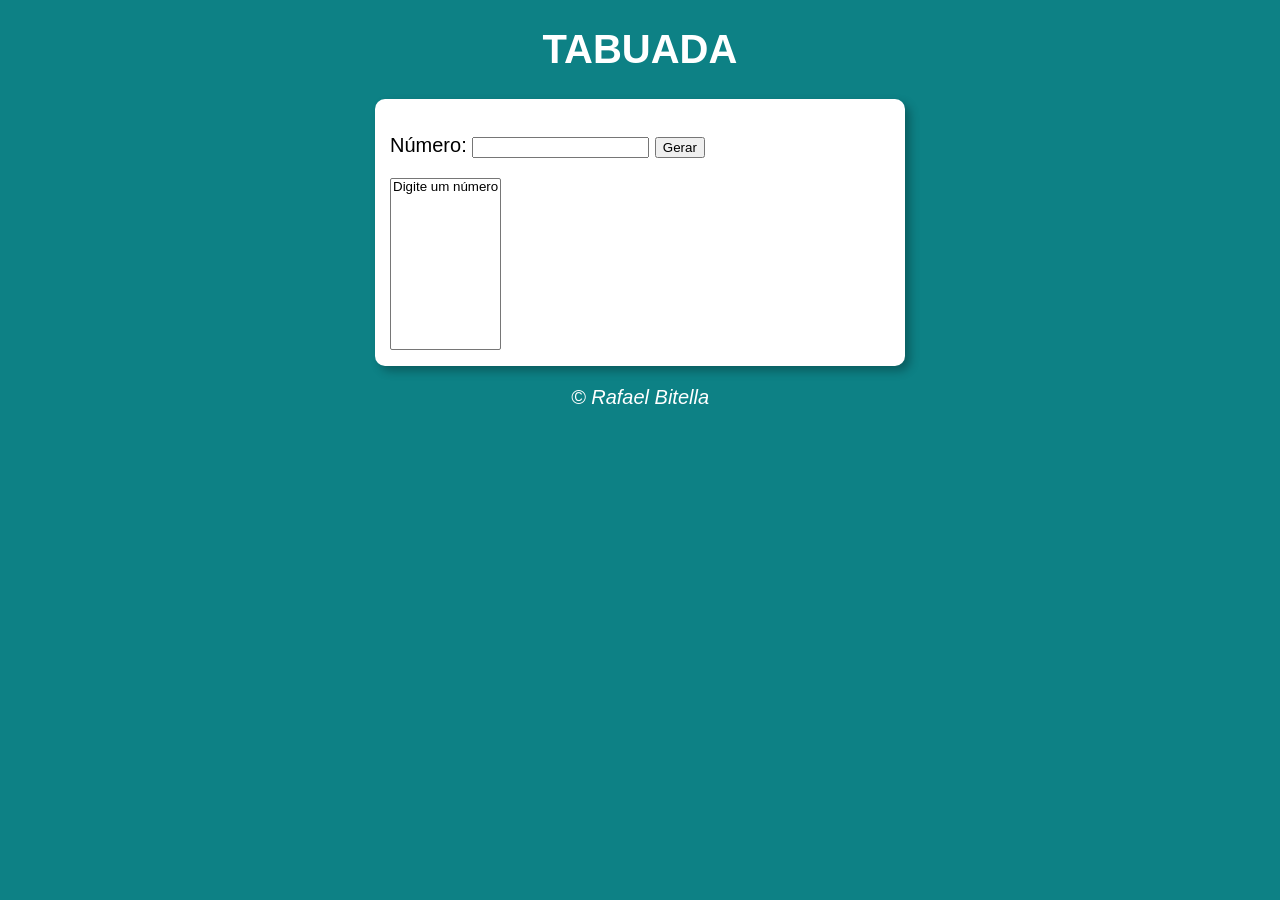
<file: Tabuada/index.html>
<!DOCTYPE html>
<html lang="pt-br">
<head>
    <meta charset="UTF-8">
    <meta name="viewport" content="width=device-width, initial-scale=1.0">
    <title>Tabuada</title>
    <link rel="stylesheet" href="estilo.css">
</head>
<body>
    <header>
        <h1>TABUADA</h1>
    </header>
    <section>
        <div>
            <p>Número: <input type="number" name="num" id="txtn">
            <input type="button" value="Gerar" onclick="tabuada()"></p>
        </div>
        <div>
            <select name="tabuada" id="seltab" size="10">
                <option>Digite um número</option>
            </select>
        </div>
    </section>
    <footer>
        <p>&copy; Rafael Bitella</p>
    </footer>
    <script src="script.js"></script>
</body>
</html>
</file>
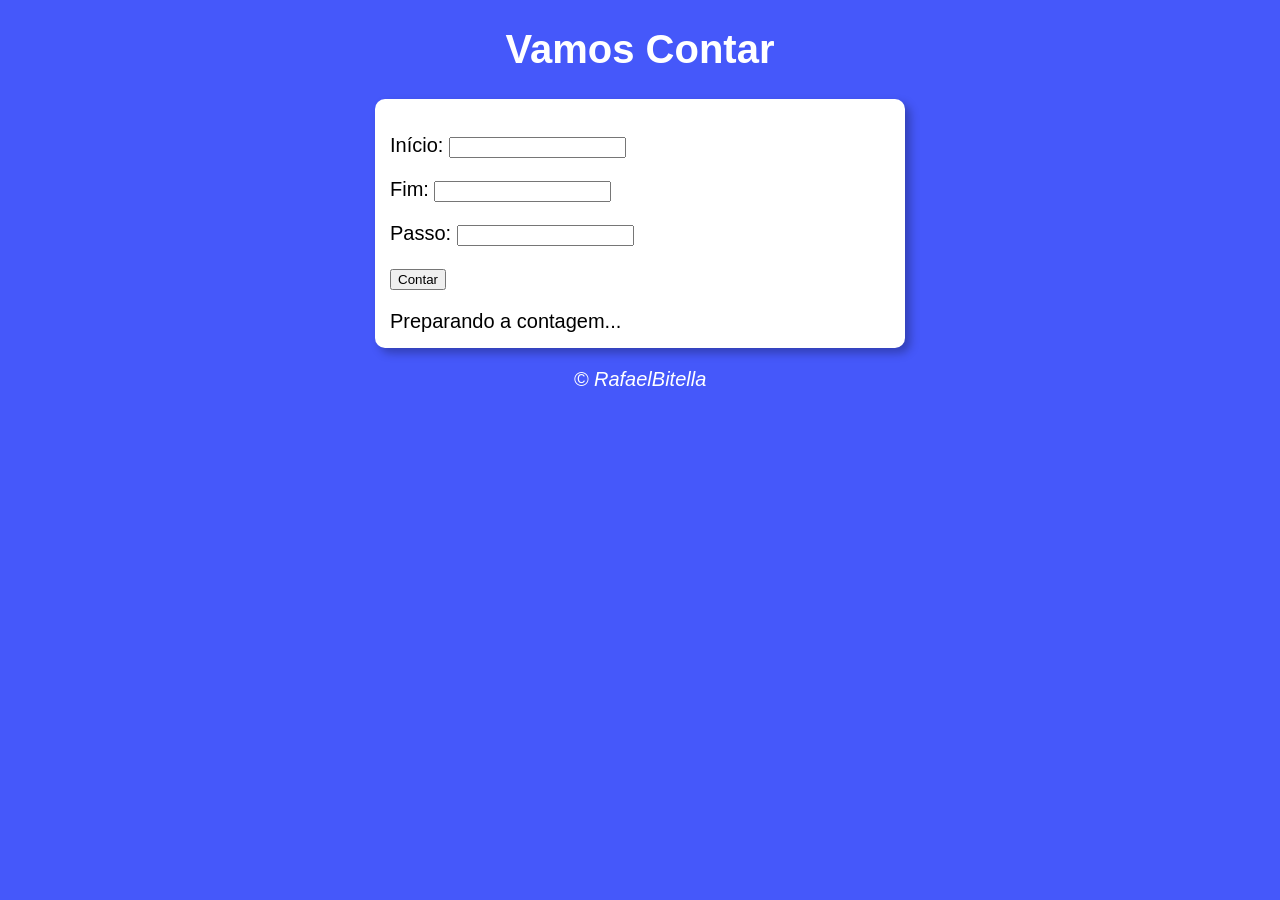
<file: Contador/modelo.html>
<!DOCTYPE html>
<html lang="pt-br">
<head>
    <meta charset="UTF-8">
    <meta name="viewport" content="width=device-width, initial-scale=1.0">
    <title>Super Contador</title>
    <link rel="stylesheet" href="estilo.css">
</head>
<body>
    <header>
        <h1>Vamos Contar</h1>
    </header>
    <section>
        <div id="dados">
            <p>Início: <input type="number" name="inicio" id="txti"></p>
            <p>Fim: <input type="number" name="fim" id="txtf"></p>
            <p>Passo: <input type="number" name="passo" id="txtp"></p>
            <p><input type="button" value="Contar" onclick="contar()"></p>
        </div>
        <div id="res">
            Preparando a contagem...
        </div>
    </section>
    <footer>
        <p>&copy; RafaelBitella</p>
    </footer>
    <script src="script.js"></script>
</body>
</html>
</file>
<file: Tabuada/estilo.css>
body{
    background-color: rgb(13, 129, 133);
    font: normal 15pt Arial;
}
header{
    color: white;
    text-align: center;
}
section{
    background-color: white;
    border-radius: 10px;
    padding: 15px;
    width: 500px;
    margin: auto;
    box-shadow: 5px 5px 10px rgba(0, 0, 0, 0.281);
}
footer{
    color: white;
    text-align: center;
    font-style: italic;
}
</file>
<file: Contador/estilo.css>
body{
    background-color: rgb(69, 88, 250);
    font: normal 15pt Arial;
}
header{
    color: white;
    text-align: center;

}
section{
    background-color: white;
    border-radius: 10px;
    padding: 15px;
    width: 500px;
    margin: auto;
    box-shadow: 5px 5px 10px rgba(0, 0, 0, 0.281);
}

footer{
    color: white;
    text-align: center;
    font-style: italic;

}
</file>
